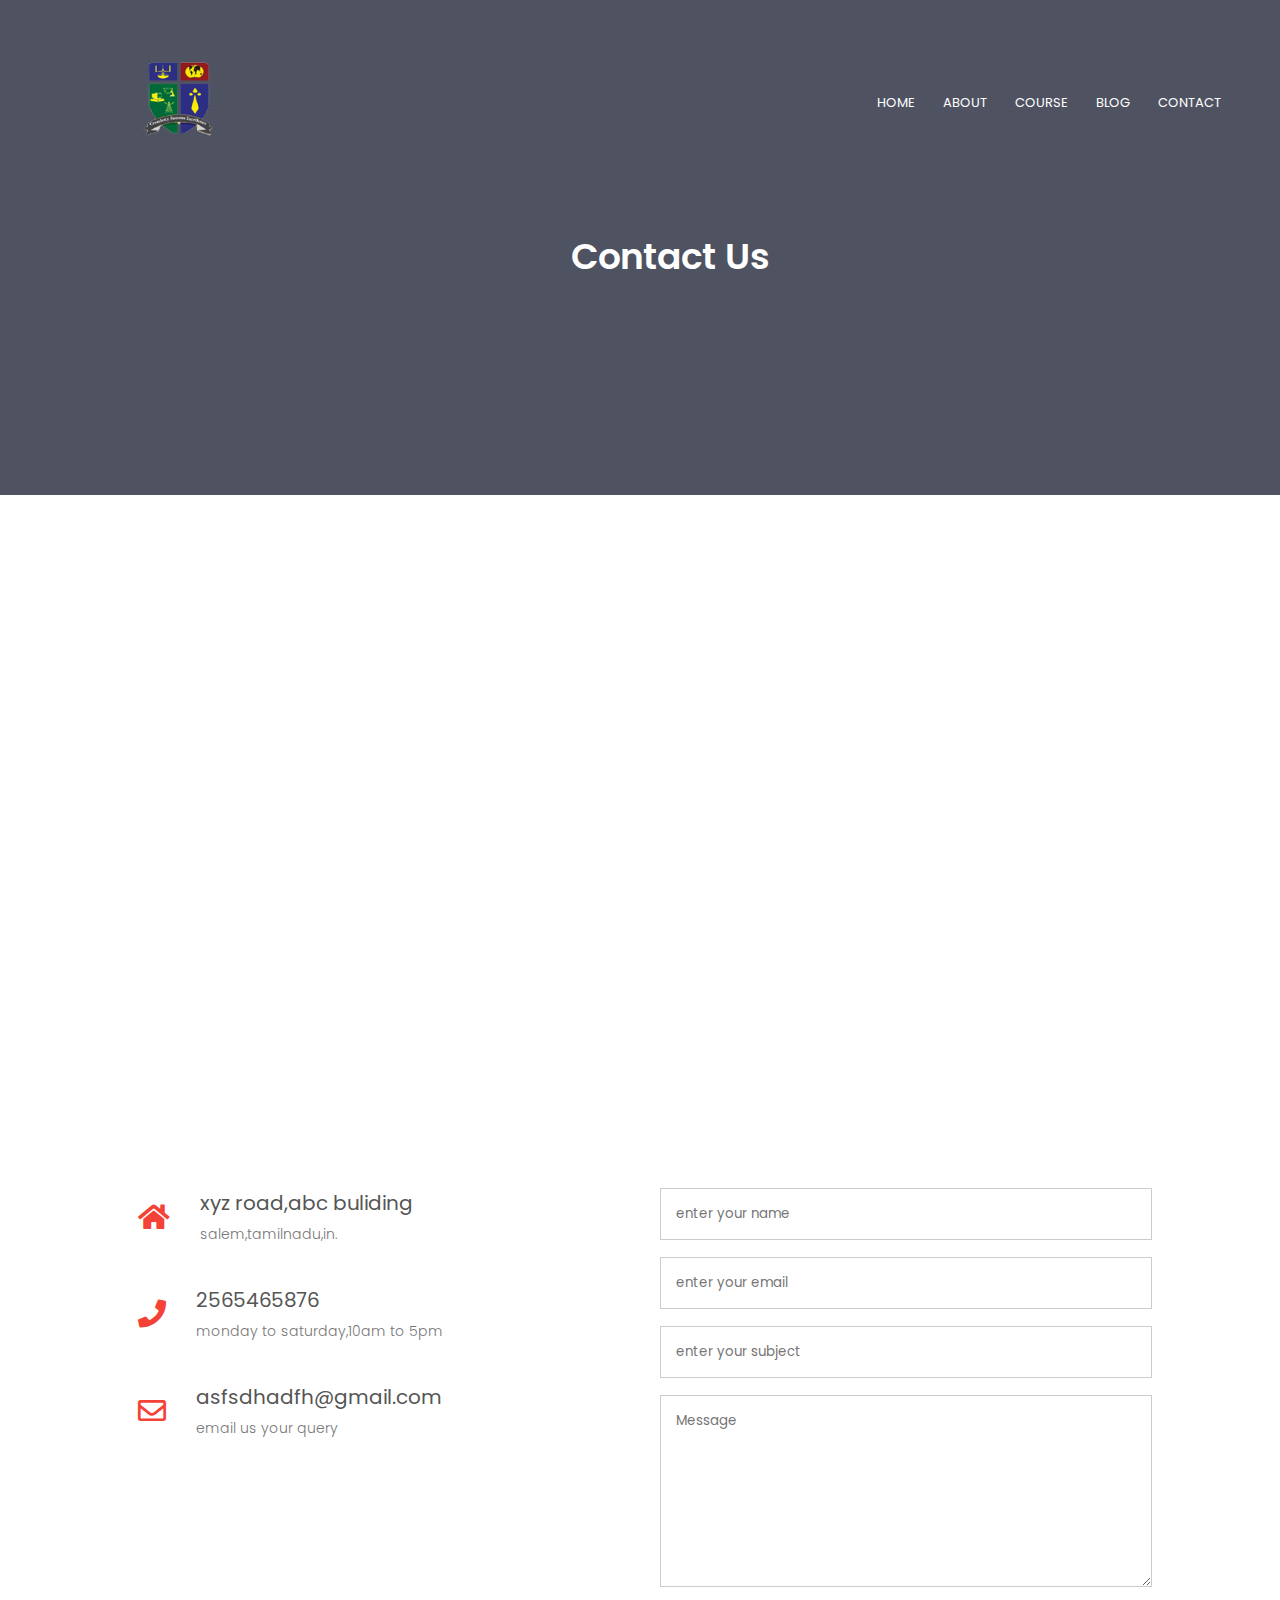
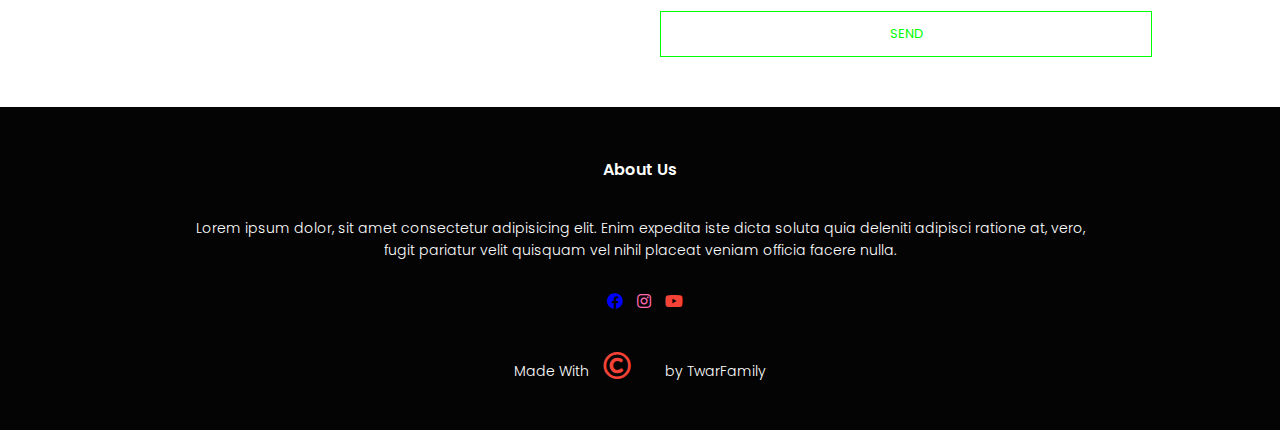
<file: contect.html>
<!DOCTYPE html>
<html lang="en">
  <head>
    <meta charset="UTF-8" />
    <meta http-equiv="X-UA-Compatible" content="IE=edge" />
    <meta name="viewport" content="width=device-width, initial-scale=1.0" />
    <title>The Kavery College Contact</title>
    <link rel="stylesheet" href="style.css" />
    <link rel="preconnect" href="https://fonts.gstatic.com" />
    <link
      href="https://fonts.googleapis.com/css2?family=Poppins:wght@200;300;400;600;700&display=swap"
      rel="stylesheet"
    />
    <link
      rel="stylesheet"
      href="https://cdnjs.cloudflare.com/ajax/libs/font-awesome/5.15.3/css/all.min.css"
    />
  </head>
  <body>
    <section class="sub-header">
      <nav>
        <a href="#"><img src="banner.jpg.png" alt="" /></a>
        <div class="nav-links" id="navLinks">
          <i class="fas fa-times" onclick="hideMenu()"></i>
          <ul>
            <li>
              <a href="index.html">Home</a>
            </li>
            <li><a href="about.html">About</a></li>
            <li><a href="course.html">Course</a></li>
            <li><a href="blog.html">Blog</a></li>
            <li><a href="contect.html">Contact</a></li>
          </ul>
        </div>
        <i class="fas fa-bars" onclick="showMenu()"></i>
      </nav>
      <h1>Contact Us</h1>
    </section>
    <!--contact us-->
    <section class="location">
      <iframe
        src="https://www.google.com/maps/embed?pb=!1m18!1m12!1m3!1d3340.7328444996324!2d77.93118521429474!3d11.824843642200623!2m3!1f0!2f0!3f0!3m2!1i1024!2i768!4f13.1!3m3!1m2!1s0x3babff1172be9239%3A0xd5988d394588df06!2sThe%20Kavery%20Engineering%20College!5e1!3m2!1sen!2sin!4v1622310656023!5m2!1sen!2sin"
        width="600"
        height="450"
        style="border: 0"
        allowfullscreen=""
        loading="lazy"
      ></iframe>
    </section>
    <section class="contact-us">
      <div class="row">
        <div class="contact-col">
          <div>
            <i class="fas fa-home"></i>
            <span>
              <h5>xyz road,abc buliding</h5>
              <p>salem,tamilnadu,in.</p>
            </span>
          </div>
          <div>
            <i class="fas fa-phone"></i>
            <span>
              <h5>2565465876</h5>
              <p>monday to saturday,10am to 5pm</p>
            </span>
          </div>
          <div>
            <i class="far fa-envelope"></i>
            <span>
              <h5>asfsdhadfh@gmail.com</h5>
              <p>email us your query</p>
            </span>
          </div>
        </div>
        <div class="contact-col">
          <form action="form-handler.php" method="POST">
            <input
              type="text"
              name="name"
              placeholder="enter your name"
              required
            />
            <input
              type="email"
              name="emali"
              placeholder="enter your email"
              required
            />
            <input
              type="text"
              name="subject"
              placeholder="enter your subject"
              required
            />
            <textarea
              rows="8"
              name="message"
              placeholder="Message"
              required
            ></textarea>
            <button type="submit" class="hero-btn red-btn">SEND</button>
          </form>
        </div>
      </div>
    </section>

    <!--footer-->
    <section class="footer">
      <h4>About Us</h4>
      <p>
        Lorem ipsum dolor, sit amet consectetur adipisicing elit. Enim expedita
        iste dicta soluta quia deleniti adipisci ratione at, vero, <br />fugit
        pariatur velit quisquam vel nihil placeat veniam officia facere nulla.
      </p>
      <div class="icon">
        <i class="fab fa-facebook"></i>
        <i class="fab fa-instagram"></i>
        <i class="fab fa-youtube"></i>
      </div>
      <p>Made With <i class="far fa-copyright"></i> by TwarFamily</p>
    </section>

    <!--javascript for toggle menu-->
    <script>
      var navLinks = document.getElementById("navLinks");

      function showMenu() {
        navLinks.style.right = "0";
      }
      function hideMenu() {
        navLinks.style.right = "-200px";
      }
    </script>
  </body>
</html>
</file>
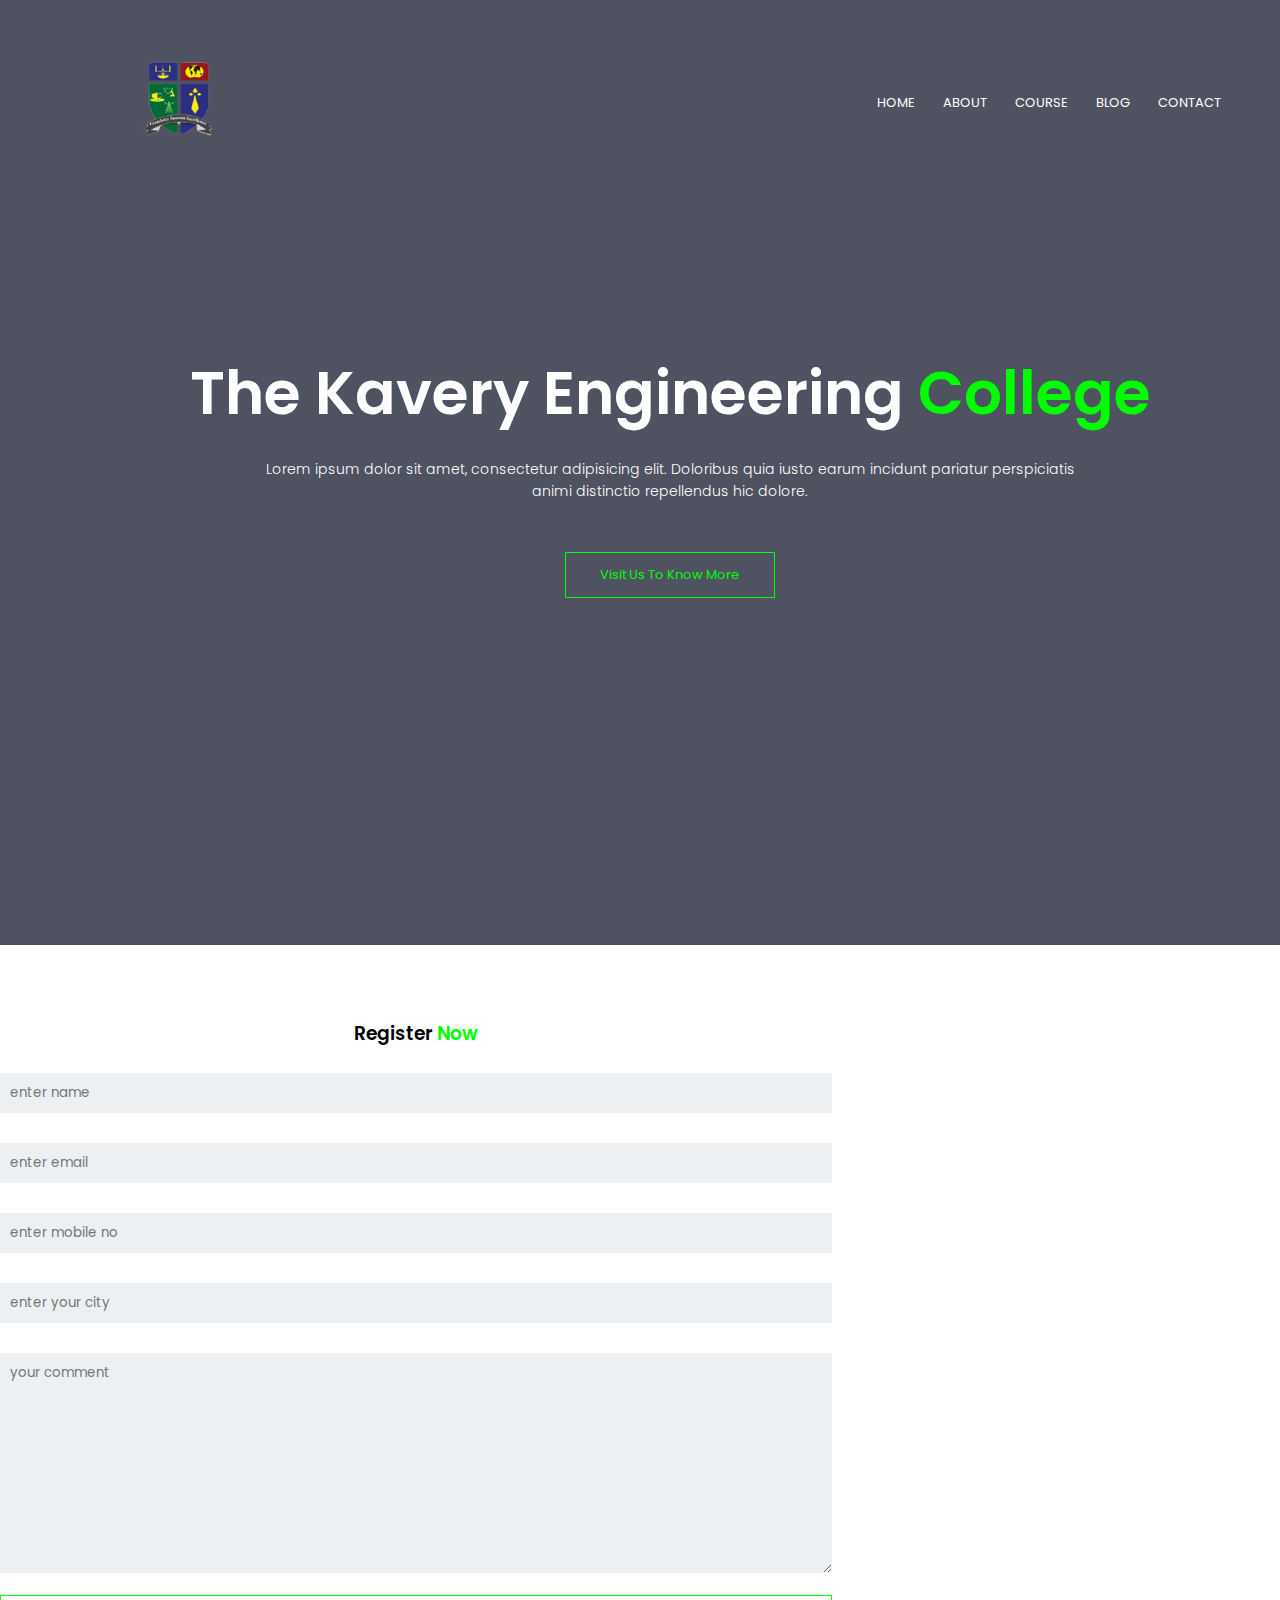
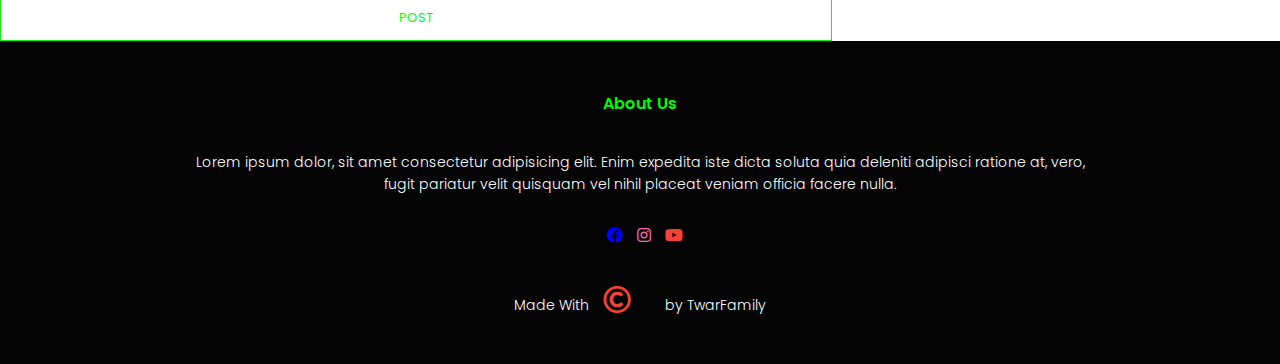
<file: register.html>
<!DOCTYPE html>
<html lang="en">
  <head>
    <meta charset="UTF-8" />
    <meta http-equiv="X-UA-Compatible" content="IE=edge" />
    <meta name="viewport" content="width=device-width, initial-scale=1.0" />
    <title>The Kavery College</title>
    <link rel="stylesheet" href="style.css" />
    <link rel="preconnect" href="https://fonts.gstatic.com" />
    <link
      href="https://fonts.googleapis.com/css2?family=Poppins:wght@200;300;400;600;700&display=swap"
      rel="stylesheet"
    />
    <link
      rel="stylesheet"
      href="https://cdnjs.cloudflare.com/ajax/libs/font-awesome/5.15.3/css/all.min.css"
    />
  </head>
  <body>
    <!--header section-->
    <section class="header">
      <nav>
        <a href="#"><img src="banner.jpg.png" alt="" /></a>
        <div class="nav-links" id="navLinks">
          <i class="fas fa-times" onclick="hideMenu()"></i>
          <ul>
            <li><a href="index.html">Home</a></li>
            <li><a href="about.html">About</a></li>
            <li><a href="course.html">Course</a></li>
            <li><a href="blog.html">Blog</a></li>
            <li><a href="contact.html">Contact</a></li>
          </ul>
        </div>
        <i class="fas fa-bars" onclick="showMenu()"></i>
      </nav>
      <div class="text-box">
        <h1>The Kavery Engineering <span>College</span></h1>
        <p>
          Lorem ipsum dolor sit amet, consectetur adipisicing elit. Doloribus
          quia iusto earum incidunt pariatur perspiciatis<br />
          animi distinctio repellendus hic dolore.
        </p>
        <a href="college.html" class="hero-btn">Visit Us To Know More</a>
      </div>
    </section>
    <!--register-->
    <div class="row">
      <div class="blog-left">
        <div class="comment-box1">
          <h3>Register<span> Now</span></h3>
          <form class="comment-form">
            <input type="text" placeholder="enter name" required />
            <input type="email" placeholder="enter email" required />
            <input type="number" placeholder="enter mobile no" required />

            <input type="text" placeholder="enter your city" required />
            <textarea rows="10" placeholder="your comment"></textarea>
            <button type="submit" class="hero-btn red-btn">POST</button>
          </form>
        </div>
      </div>
    </div>
    <!--footer-->
    <section class="footer">
      <h4><span>About Us</span></h4>
      <p>
        Lorem ipsum dolor, sit amet consectetur adipisicing elit. Enim expedita
        iste dicta soluta quia deleniti adipisci ratione at, vero, <br />fugit
        pariatur velit quisquam vel nihil placeat veniam officia facere nulla.
      </p>
      <div class="icon">
        <i class="fab fa-facebook"></i>
        <i class="fab fa-instagram"></i>
        <i class="fab fa-youtube"></i>
      </div>
      <p>Made With <i class="far fa-copyright"></i> by TwarFamily</p>
    </section>

    <!--javascript for toggle menu-->
    <script src="script.js">
    				</script>
  </body>
</html>
</file>
<file: style.css>
* {
    margin: 0;
    padding: 0;
    font-family: "Poppins", sans-serif;
}

.header {
    min-height: 100vh;
    width: 100%;
    background-image: linear-gradient(rgba(4, 9, 30, 0.7), rgba(4, 9, 30, 0.7)), url("https://cache.careers360.mobi/media/presets/720X480/colleges/social-media/media-gallery/29694/2020/7/21/Campus%20view%20of%20The%20Kavery%20College%20of%20Education%20for%20Women%20Salem_Campus-View.jpg");
    background-position: center;
    background-size: cover;
    position: relative;
}

nav {
    display: flex;
    padding: 2% 6%;
    justify-content: space-between;
    align-items: center;
}

nav img {
    width: 150px;
}

.nav-links {
    flex: 1;
    text-align: right;
}

.nav-links ul li {
    list-style: none;
    display: inline-block;
    padding: 8px 12px;
    position: relative;
}

.nav-links ul li a {
    color: #fff;
    text-decoration: none;
    font-size: 13px;
    text-transform: uppercase;
}

.nav-links ul li::after {
    content: "";
    width: 0%;
    height: 2px;
    background-color: lime;
    display: block;
    margin: auto;
    transition: 0.5s;
}

.nav-links ul li:hover::after {
    width: 90%;
}

.text-box {
    width: 90%;
    color: #fff;
    position: absolute;
    top: 50%;
    left: 50%;
    transform: translate(-50%, -50%);
    text-align: center;
}

.text-box h1 {
    font-size: 60px;
    flex-wrap: wrap;
}

span {
    color: lime;
}

.text-box p {
    margin: 10px 0 40px;
    font-size: 14px;
    color: #fff;
}

.hero-btn {
    display: inline-block;
    text-decoration: none;
    color: lime;
    border: 1px solid lime;
    padding: 12px 34px;
    font-size: 13px;
    background: transparent;
    position: relative;
    cursor: pointer;
}

.hero-btn:hover {
    border: 1px solid lime;
    background-color: lime;
    transition: 0.5s;
    color: #fff;
}

nav .fas {
    display: none;
}

@media (max-width: 700px) {
    .text-box h1 {
        font-size: 25px;
    }
    .nav-links ul li {
        display: block;
        padding-bottom: 20px;
    }
    .nav-links {
        position: fixed;
        background: green;
        height: 100vh;
        width: 200px;
        top: 0;
        right: -200px;
        text-align: left;
        z-index: 2;
        transition: 0.7s;
    }
    nav .fas {
        display: block;
        color: lime;
        margin: 10px;
        font-size: 22px;
        cursor: pointer;
    }
    .nav-links ul {
        padding: 30px;
    }
    .nav-links .fa-times {
        color: crimson;
    }
    .row {
        flex-direction: column;
    }
    .testimonial-col img {
        margin-left: 0px;
        margin-right: 15px;
    }
    .cta h1 {
        font-size: 24px;
    }
    .sub-header h1 {
        font-size: 30px;
    }
    .iframe-col iframe {
        width: 100%;
    }
    .sticky {
        height: 60px;
    }
    .sticky1 {
        height: 60px;
    }
    .start_btn button {
        font-size: 20px;
        font-weight: 400;
        padding: 4px 30px;
        margin-top: 100px;
        height: 60px;
    }
}


/*--------course-------*/

.course {
    width: 80%;
    margin: auto;
    text-align: center;
    padding-top: 100px;
}

h1 {
    font-size: 36px;
    font-weight: 600;
}

b {
    color: red;
}

p {
    color: #777;
    font-size: 14px;
    font-weight: 300;
    line-height: 22px;
    padding: 10px;
}

.row {
    margin-top: 5%;
    display: flex;
    justify-content: space-between;
}

.course-col {
    flex-basis: 31%;
    background: #ffdab9;
    border-radius: 10px;
    margin-bottom: 5%;
    padding: 20px 12px;
    box-sizing: border-box;
    transition: 0.5s;
}

.course-col .hero-btn {
    border-radius: 5px;
    padding: 5px 10px;
    color: lime;
    border: 1px solid lime;
    background-color: transparent;
}

.course-col .hero-btn:hover {
    background-color: lime;
    border: 1px solid lime;
    color: #fff;
}

h3 {
    text-align: center;
    font-weight: 600;
    margin: 10px 0;
}

.course-col:hover {
    box-shadow: 0 0 15px 10px rgba(80, 81, 83, 0.18);
}

.campus {
    width: 80%;
    margin: auto;
    text-align: center;
    padding-top: 50px;
}

.campus-col {
    flex-basis: 32%;
    border-radius: 10px;
    margin-bottom: 30px;
    position: relative;
    overflow: hidden;
}

.campus-col img {
    width: 100%;
    display: block;
}

.layer {
    background: transparent;
    height: 100%;
    width: 100%;
    position: absolute;
    top: 0;
    left: 0;
    transition: 0.5s;
}

.layer:hover {
    background: rgba(106, 231, 68, 0.7);
}

.layer h3 {
    width: 100%;
    font-weight: 500;
    color: #fff;
    font-size: 26px;
    bottom: 0;
    left: 50%;
    transform: translateX(-50%);
    position: absolute;
    opacity: 0;
    transition: 0.5s;
}

.layer:hover h3 {
    bottom: 49%;
    opacity: 1;
}


/*----facilities----*/

.facilities {
    width: 80%;
    margin: auto;
    text-align: center;
    padding-top: 100px;
    border: 1px solid lime;
    padding: 5px 10px;
    border-radius: 5px;
    margin-bottom: 10px;
}

.facilities-col {
    flex-basis: 31%;
    border-radius: 10px;
    margin-bottom: 5%;
}

.facilities-col img {
    width: 100%;
    border-radius: 10px;
    overflow: hidden;
}

.facilities-col p {
    padding-top: 0;
}

.facilities-col h3 {
    margin-top: 16px;
    margin-bottom: 15px;
    text-align: center;
}


/*-------testimonial-------*/

.testimonials {
    width: 80%;
    margin: auto;
    padding-top: 100px;
    text-align: center;
}

.testimonial-col {
    flex-basis: 44%;
    border-radius: 10px;
    margin-bottom: 5%;
    text-align: left;
    background-color: #ecf0ec;
    padding: 20px;
    cursor: pointer;
    display: flex;
}

.testimonial-col img {
    height: 40px;
    margin-left: 5px;
    margin-right: 30px;
    border-radius: 50%;
}

.testimonial-col p {
    padding: 0;
}

.testimonial-col h3 {
    margin-top: 15px;
    text-align: left;
}

.testimonial-col .fas,
.far {
    color: #f44336;
}

.cta {
    margin: 100px auto;
    width: 80%;
    background-image: linear-gradient(rgba(0, 0, 0, 0.7), rgba(0, 0, 0, 0.7)), url("https://wallpaperaccess.com/full/5569.jpg");
    background-position: center;
    background-size: cover;
    border-radius: 10px;
    text-align: center;
    padding: 100px 0;
}

.cta h1 {
    color: #fff;
    margin-bottom: 40px;
    padding: 0;
}

.footer {
    width: 100%;
    text-align: center;
    padding: 30px 0;
    background-color: rgba(0, 0, 0, 0.986);
}

.footer h4 {
    margin-bottom: 25px;
    margin-top: 20px;
    font-weight: 600;
    color: #fff;
}

.footer p {
    color: #fff;
}

.icon {
    color: #f44336;
    margin: 0 13px;
    cursor: pointer;
    padding: 18px 0px;
}

.fab {
    margin-left: 10px;
}

.fa-facebook {
    color: blue;
}

.fa-instagram {
    color: hotpink;
}

.sub-header {
    height: 50vh;
    width: 100%;
    background-image: linear-gradient(rgba(4, 9, 30, 0.7), rgba(4, 9, 30, 0.7)), url("https://brokeandchic.com/wp-content/uploads/2019/08/How-to-Get-a-Bachelors-Degree-6-Tips-to-Know-If-Youre-Struggling-to-Complete-College.jpg");
    background-position: center;
    background-size: cover;
    text-align: center;
    color: #fff;
}

.sub-header h1 {
    margin-top: 50px;
}

.about-us {
    width: 80%;
    margin: auto;
    padding-top: 80px;
    padding-bottom: 50px;
}

.about-col {
    flex-basis: 48%;
    padding: 30px 2px;
}

.about-col img {
    width: 100%;
}

.about-col h1 {
    top: 0;
}

.about-col p {
    padding: 15px 0 25px;
}

.red-btn {
    border: 1px solid lime;
    background-color: transparent;
    color: lime;
}

.red-btn:hover {
    color: #fff;
}


/*------blog------*/

.blog-content {
    width: 80%;
    margin: auto;
    padding: 60px 0;
}

.blog-left {
    flex-basis: 65%;
}

.blog-left img {
    width: 100%;
}

.blog-left h2 {
    color: #222;
    font-weight: 600;
    margin: 30px 0;
}

.blog-left p {
    color: #999;
    padding: 0;
}

.blog-right {
    flex-basis: 32%;
}

.blog-right h3 {
    background: #f44336;
    color: #fff;
    padding: 7px 0;
    font-size: 16px;
    margin-bottom: 20px;
}

.blog-right div {
    display: flex;
    align-items: center;
    justify-content: space-between;
    color: #555;
    padding: 8px;
    box-sizing: border-box;
}

.comment-box {
    border: 1px solid #ccc;
    margin: 50px 0;
    padding: 10px 20px;
}

.comment-box h3 {
    text-align: left;
}

.comment-form input,
.comment-form textarea {
    width: 100%;
    padding: 10px;
    margin: 15px 0;
    box-sizing: border-box;
    border: none;
    outline: none;
    background: #ecf0f3;
}

.comment-form input:hover,
.comment-form textarea:hover {
    box-shadow: 0 0 15px 10px rgba(80, 81, 83, 0.18);
}

.comment-form button {
    width: 100%;
}


/*------contact----*/

.location {
    width: 80%;
    margin: auto;
    padding: 80px 0;
}

.location iframe {
    width: 100%;
}

.contact-us {
    width: 80%;
    margin: auto;
}

.contact-col {
    flex-basis: 48%;
    margin-bottom: 30px;
}

.contact-col div {
    display: flex;
    align-items: center;
    margin-bottom: 40px;
}

.contact-col div .fas,
.far {
    font-size: 28px;
    color: #f44336;
    margin: 10px;
    margin-right: 30px;
}

.contact-col div p {
    padding: 0;
}

.contact-col div h5 {
    font-size: 20px;
    margin-bottom: 5px;
    color: #555;
    font-weight: 400;
}

.contact-col input,
.contact-col textarea {
    width: 100%;
    padding: 15px;
    margin-bottom: 17px;
    outline: none;
    border: 1px solid #ccc;
    box-sizing: border-box;
}

.contact-col button {
    width: 100%;
}

.about-col .fas {
    font-size: 20px;
    color: #f44336;
}

.about-col .far {
    font-size: 20px;
    color: #f44336;
    margin-left: 0;
}

.iframe-col h1 {
    margin-left: 2%;
}

.sticky,
.sticky1 {
    overflow-y: hidden;
}

.sticky {
    position: fixed;
    right: 0;
    top: 80%;
    background: lime;
    border-radius: 3px;
    width: 30%;
    padding: 0;
}

.sticky h3 {
    font-size: 10px;
}

.sticky a {
    text-decoration: none;
}

.sticky1 {
    position: fixed;
    right: 0;
    top: 70%;
    background: lime;
    border-radius: 3px;
    width: 30%;
    padding: 0;
}

.sticky1 h3 {
    font-size: 10px;
}

.sticky1 a {
    text-decoration: none;
}

.one h2 {
    text-align: center;
}

.one p {
    margin: 2% 9%;
}

.one ul li {
    margin: 5px 20%;
    color: crimson;
}


/*quiz section start*/

.start_btn,
.info_box,
.quiz_box,
.result_box {
    position: absolute;
    top: 50%;
    left: 50%;
    transform: translate(-50%, -50%);
}

.info_box.activeInfo,
.quiz_box.activeQuiz,
.result_box.activeResult {
    opacity: 1;
    z-index: 5;
    pointer-events: auto;
    transform: translate(-50%, -50%) scale(1);
}

.start_btn button {
    font-size: 20px;
    font-weight: 500;
    color: #007bff;
    padding: 15px 30px;
    outline: none;
    border: 1px solid #007bff;
    border-radius: 5px;
    background: #fff;
    cursor: pointer;
    transition: all 0.8s ease;
    overflow-y: hidden;
}

.start_btn button:hover {
    background: #007bff;
    color: #fff;
}

.info_box {
    width: 540px;
    background: #fff;
    border-radius: 5px;
    transform: translate(-50%, -50%) scale(0.9);
    opacity: 0;
    pointer-events: none;
    transition: all 0.3s ease;
}

.info_box .info-title {
    height: 60px;
    width: 100%;
    border-bottom: 1px solid lightgrey;
    display: flex;
    align-items: center;
    padding: 0 30px;
    border-radius: 5px 5px 0 0;
    font-size: 20px;
    font-weight: 600;
}

.info_box .info-list {
    padding: 15px 30px;
}

.info_box .info-list .info {
    margin: 5px 0;
    font-size: 17px;
}

.info_box .info-list .info span {
    font-weight: 600;
    color: #007bff;
}

.info_box .buttons {
    height: 60px;
    display: flex;
    align-items: center;
    justify-content: flex-end;
    padding: 0 30px;
    border-top: 1px solid lightgrey;
}

.info_box .buttons button {
    margin: 0 5px;
    height: 40px;
    width: 100px;
    font-size: 16px;
    font-weight: 500;
    cursor: pointer;
    border: none;
    outline: none;
    border-radius: 5px;
    border: 1px solid #007bff;
    transition: all 0.3s ease;
}

.quiz_box {
    width: 550px;
    background: #fff;
    border-radius: 5px;
    transform: translate(-50%, -50%) scale(0.9);
    opacity: 0;
    pointer-events: none;
    transition: all 0.3s ease;
}

.quiz_box header {
    position: relative;
    z-index: 2;
    height: 70px;
    padding: 0 30px;
    background: #fff;
    border-radius: 5px 5px 0 0;
    display: flex;
    align-items: center;
    justify-content: space-between;
    box-shadow: 0px 3px 5px 1px rgba(0, 0, 0, 0.1);
}

.quiz_box header .title {
    font-size: 20px;
    font-weight: 600;
}

.quiz_box header .timer {
    color: #004085;
    background: #cce5ff;
    border: 1px solid #b8daff;
    height: 45px;
    padding: 0 8px;
    border-radius: 5px;
    display: flex;
    align-items: center;
    justify-content: space-between;
    width: 145px;
}

.quiz_box header .timer .time_left_txt {
    font-weight: 400;
    font-size: 17px;
    user-select: none;
}

.quiz_box header .timer .timer_sec {
    font-size: 18px;
    font-weight: 500;
    height: 30px;
    width: 45px;
    color: #fff;
    border-radius: 5px;
    line-height: 30px;
    text-align: center;
    background: #343a40;
    border: 1px solid #343a40;
    user-select: none;
}

.quiz_box header .time_line {
    position: absolute;
    bottom: 0px;
    left: 0px;
    height: 3px;
    background: #007bff;
}

section {
    padding: 25px 30px 20px 30px;
    background: #fff;
}

section .que_text {
    font-size: 25px;
    font-weight: 600;
}

section .option_list {
    padding: 20px 0px;
    display: block;
}

section .option_list .option {
    background: aliceblue;
    border: 1px solid #84c5fe;
    border-radius: 5px;
    padding: 8px 15px;
    font-size: 17px;
    margin-bottom: 15px;
    cursor: pointer;
    transition: all 0.3s ease;
    display: flex;
    align-items: center;
    justify-content: space-between;
}

section .option_list .option:last-child {
    margin-bottom: 0px;
}

section .option_list .option:hover {
    color: #004085;
    background: #cce5ff;
    border: 1px solid #b8daff;
}

section .option_list .option.correct {
    color: #155724;
    background: #c3e6cb;
    border: 1px solid #c3e6cb;
}

section .option_list .option.incorrect {
    color: #721c24;
    background: #f8d7da;
    border: 1px solid #f5c6cb;
}

section .option_list .option.disabled {
    pointer-events: none;
}

section .option_list .option .icon {
    height: 0px;
    width: 0px;
    border: 2px solid transparent;
    border-radius: 50%;
    text-align: center;
    font-size: 13px;
    pointer-events: none;
    transition: all 0.3s ease;
}

.option_list .option .icon.tick {
    color: #0ae23d;
    border-color: #c3e6cb;
    background: #c3e6cb;
    margin-top: -15px;
}

.option_list .option .icon.cross {
    color: #ee0a1d;
    background: #f8d7da;
    border-color: #f8d7da;
    margin-top: -15px;
}

footer {
    height: 60px;
    padding: 0 30px;
    display: flex;
    align-items: center;
    justify-content: space-between;
    border-top: 1px solid lightgrey;
}

footer .total_que span {
    display: flex;
    user-select: none;
}

footer .total_que span p {
    font-weight: 500;
    padding: 0 5px;
}

footer .total_que span p:first-child {
    padding-left: 0px;
}

footer button {
    height: 40px;
    padding: 0 13px;
    font-size: 18px;
    font-weight: 400;
    cursor: pointer;
    border: none;
    outline: none;
    color: #fff;
    border-radius: 5px;
    background: #007bff;
    border: 1px solid #007bff;
    line-height: 10px;
    opacity: 0;
    pointer-events: none;
    transform: scale(0.95);
    transition: all 0.3s ease;
}

footer button:hover {
    background: #0263ca;
}

footer button.show {
    opacity: 1;
    pointer-events: auto;
    transform: scale(1);
}

.result_box {
    background: #fff;
    border-radius: 5px;
    display: flex;
    padding: 25px 30px;
    width: 450px;
    align-items: center;
    flex-direction: column;
    justify-content: center;
    transform: translate(-50%, -50%) scale(0.9);
    opacity: 0;
    pointer-events: none;
    transition: all 0.3s ease;
}

.result_box .icon {
    font-size: 100px;
    color: #007bff;
    margin-bottom: 10px;
}

.result_box .complete_text {
    font-size: 20px;
    font-weight: 500;
}

.result_box .score_text span {
    display: flex;
    margin: 10px 0;
    font-size: 18px;
    font-weight: 500;
}

.result_box .score_text span p {
    padding: 0 4px;
    font-weight: 600;
}

.result_box .buttons {
    display: flex;
    margin: 20px 0;
}

.result_box .buttons button {
    margin: 0 10px;
    height: 45px;
    padding: 0 20px;
    font-size: 18px;
    font-weight: 500;
    cursor: pointer;
    border: none;
    outline: none;
    border-radius: 5px;
    border: 1px solid #007bff;
    transition: all 0.3s ease;
}

.buttons button.restart {
    color: #fff;
    background: #007bff;
}

.buttons button.restart:hover {
    background: #0263ca;
}

.buttons button.quit {
    color: #007bff;
    background: #fff;
}

.buttons button.quit:hover {
    color: #fff;
    background: #007bff;
}
</file>
